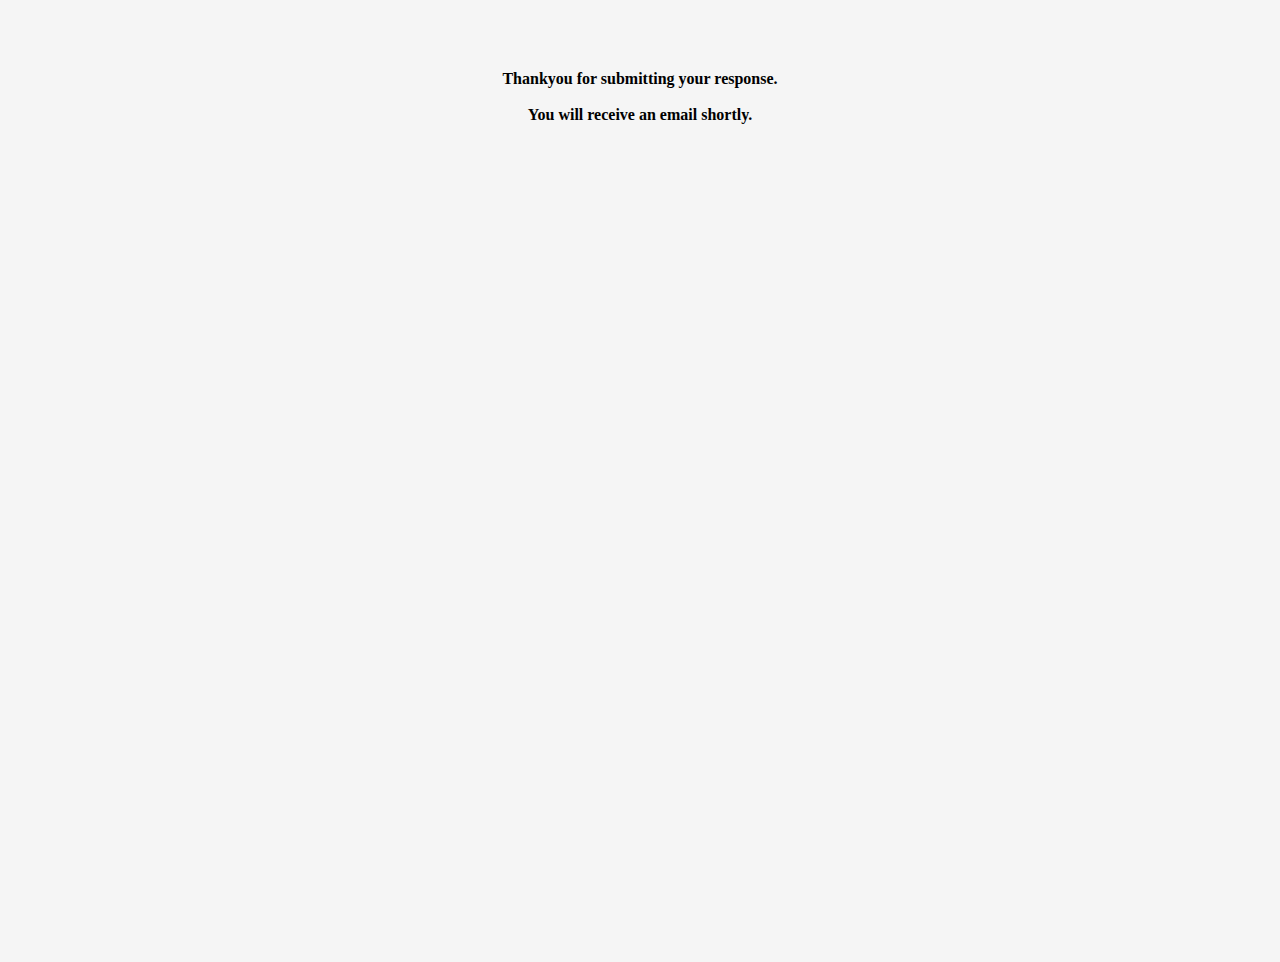
<file: templates/success.html>
<!DOCTYPE>
<html lang="en">
	<title>Thankyou</title>
	<head>
		<link href="../static/main.css" rel="stylesheet"/>
	</head>
	<body>
		<div class="container">
			<p><b>Thankyou for submitting your response.<br/><br/>
			      You will receive an email shortly.</b></p>
		</div>
	</body>
</html>
</file>
<file: static/main.css>
.container h1 {
    color: #400040;
	text-align: center;
	font-family: Arial;
	font-size: 40px;
	margin-top: 20px;
}
.container h3 {
	text-align: center;
    color: #800080;
}
.container input {
	height: 20px;
	width: 300px;
}
.container button{
	background-color:#7c7bb5
}
.container p{
	margin-top:70px;
}
.container{
	text-align: center;
	width: 100%;
	height: 100%;
}
error message{
	text-align: center;
	font-family: Arial;
	font-size: 20px;
}
body{
	background-color:#f5f5f5;
}
</file>
